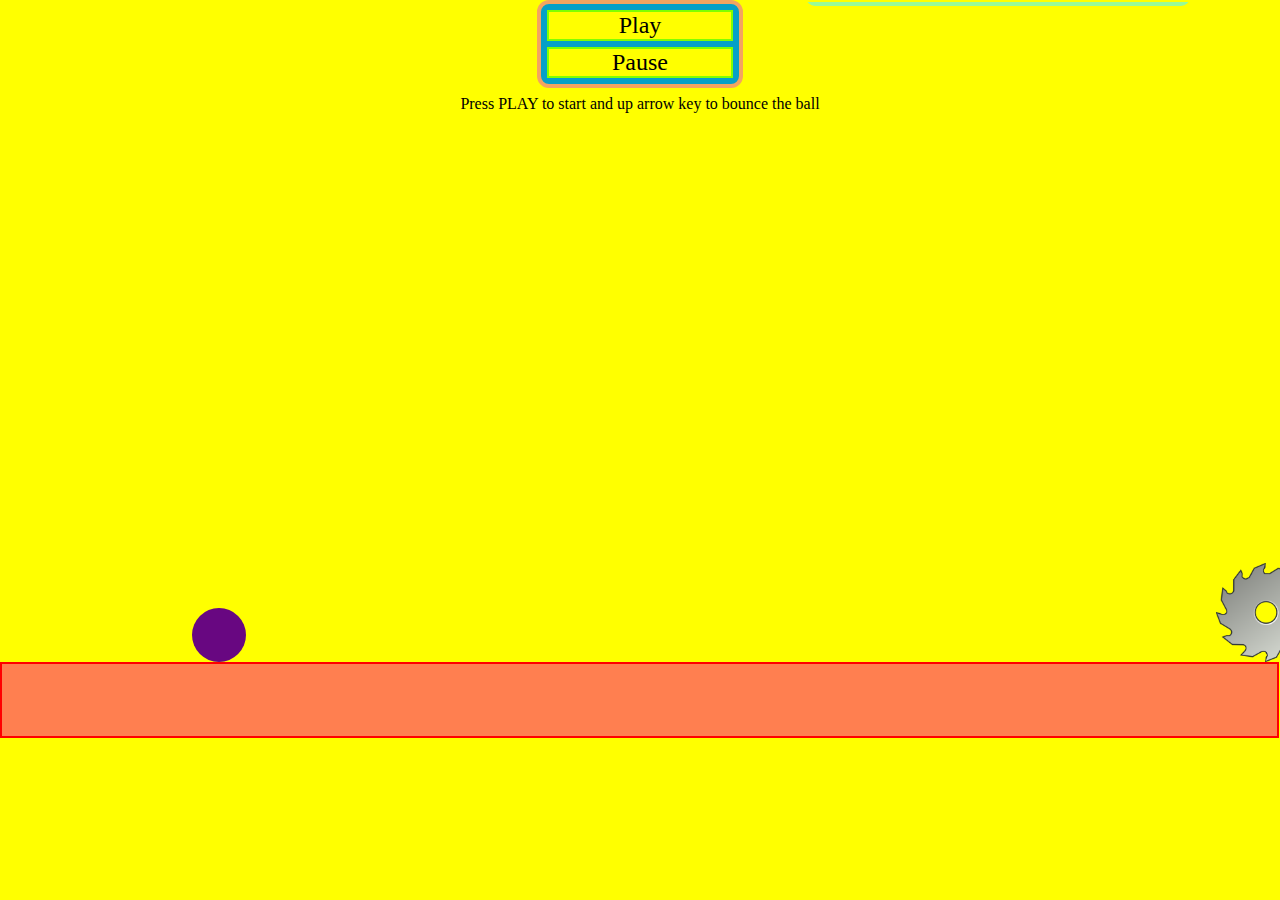
<file: index.html>
<!DOCTYPE html>
<html lang="en">

<head>
    <meta charset="UTF-8">
    <meta http-equiv="X-UA-Compatible" content="IE=edge">
    <meta name="viewport" content="width=device-width, initial-scale=1.0">
    <title>Bouncing Ball</title>
    <link rel="stylesheet" href="ballgame.css">
</head>

<body>


    <div id="control">
        <div class="btn" id="play">Play</div>
        <div class="btn" id="pause">Pause</div>
    </div>



    <P id="direction">Press PLAY to start and up arrow key to bounce the ball</P>
<div class="scorecontainer"><p id= "showscore">SCORE : 0</p></div>
    
    <div id="strucker"></div>

    <div id="ball"></div>




    <div class="barriercontainer">
        <img id="barrier1" class= "allbarriers" src="Barrier1.png" alt="">
    </div>



    <!-- <div id="base"></div> -->
    <script src="ballgame.js"></script>
</body>

</html>
</file>
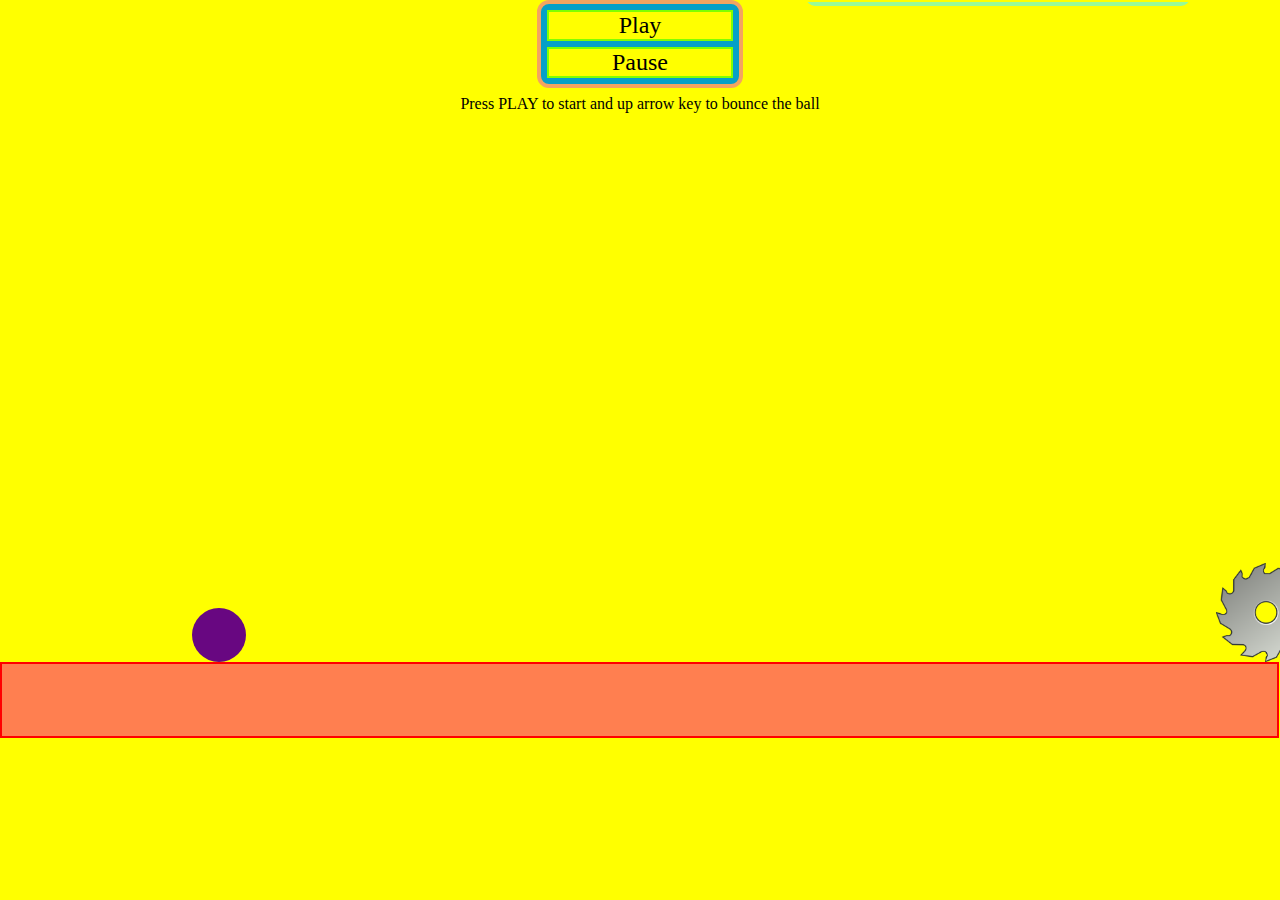
<file: ballgame.html>
<!DOCTYPE html>
<html lang="en">

<head>
    <meta charset="UTF-8">
    <meta http-equiv="X-UA-Compatible" content="IE=edge">
    <meta name="viewport" content="width=device-width, initial-scale=1.0">
    <title>Bouncing Ball</title>
    <link rel="stylesheet" href="ballgame.css">
</head>

<body>


    <div id="control">
        <div class="btn" id="play">Play</div>
        <div class="btn" id="pause">Pause</div>
    </div>



    <P id="direction">Press PLAY to start and up arrow key to bounce the ball</P>
<div class="scorecontainer"><p id= "showscore">SCORE : 0</p></div>
    
    <div id="strucker"></div>

    <div id="ball"></div>




    <div class="barriercontainer">
        <img id="barrier1" class= "allbarriers" src="Barrier1.png" alt="">
    </div>



    <!-- <div id="base"></div> -->
    <script src="ballgame.js"></script>
</body>

</html>
</file>
<file: ballgame.css>
*{
    margin: 0px;
    padding: 0px;
    background-color: yellow;
}
body{
    overflow: hidden;

}


/* css for ball */
#ball{
    position: absolute;
    background-color: #680781;
    width:6vh;
    height: 6vh;
    margin-top: 55vh;
    margin-left: 15vw;
    border-radius: 550px;

    
}


/* css for linking animation to the ball */
.bounceit{
    animation:bounce  0.8s linear infinite;
    
}

#direction{
    text-align: center;
    margin-top: 7px;
}


/* css for button container */
#control{
    position: relative;
    text-align: center;
    width: 198px;
    margin: 0px auto;
    background-color: rgb(6, 160, 199);
    border: 4px solid sandybrown;
    border-radius: 12px;
    font-size: 1.5em;
    /* margin-top: 12px; */
    
}


/* css for individual buttons */
.btn{
    cursor: pointer;
    border: 2px solid chartreuse;
    margin: 6px;
}


/* css for barriers */

.barriercontainer{
    position: absolute;
    margin-top: 50vh;
    width: 11vh;
    height: 11vh;
    background: none;
}


.allbarriers{
    background: none;
    height: auto;
    width: 100%;
    margin-left:95vw ;
    
}



/* css for the base where ball is striking */
#strucker{
    position: absolute;
    border: 2px solid red;
    background-color: coral;
    margin-top: 61vh;
    height: 8vh;
    width: 99.6vw;

}

.scorecontainer{
    width: 30vw;
    position: absolute;
    border-bottom: 4px solid palegreen;
    border-radius: 9px;
    margin: -15vh 0px 0px 63vw;
    font-size: 1.3em;
}












                /* ANIMATIONS */


/* animation of the ball */
@keyframes bounce {
    0%{
        height: 5vh;
        margin-top: 56vh;
    }
    50%{
        height: 6vh;
        margin-top: 32vh;
    }
    100%{
        height: 5vh;
        margin-top: 56vh;
    }
}


/* animation for barrier rotation */

@keyframes rotate {
    from {
      transform: rotate(0deg);
    }
    to {
      transform: rotate(-359deg);
    }
}
@keyframes move {
    0%{
        margin-left: 100vw;
    }
    100%{
        margin-left: -11vw;
    }
    
}
</file>
